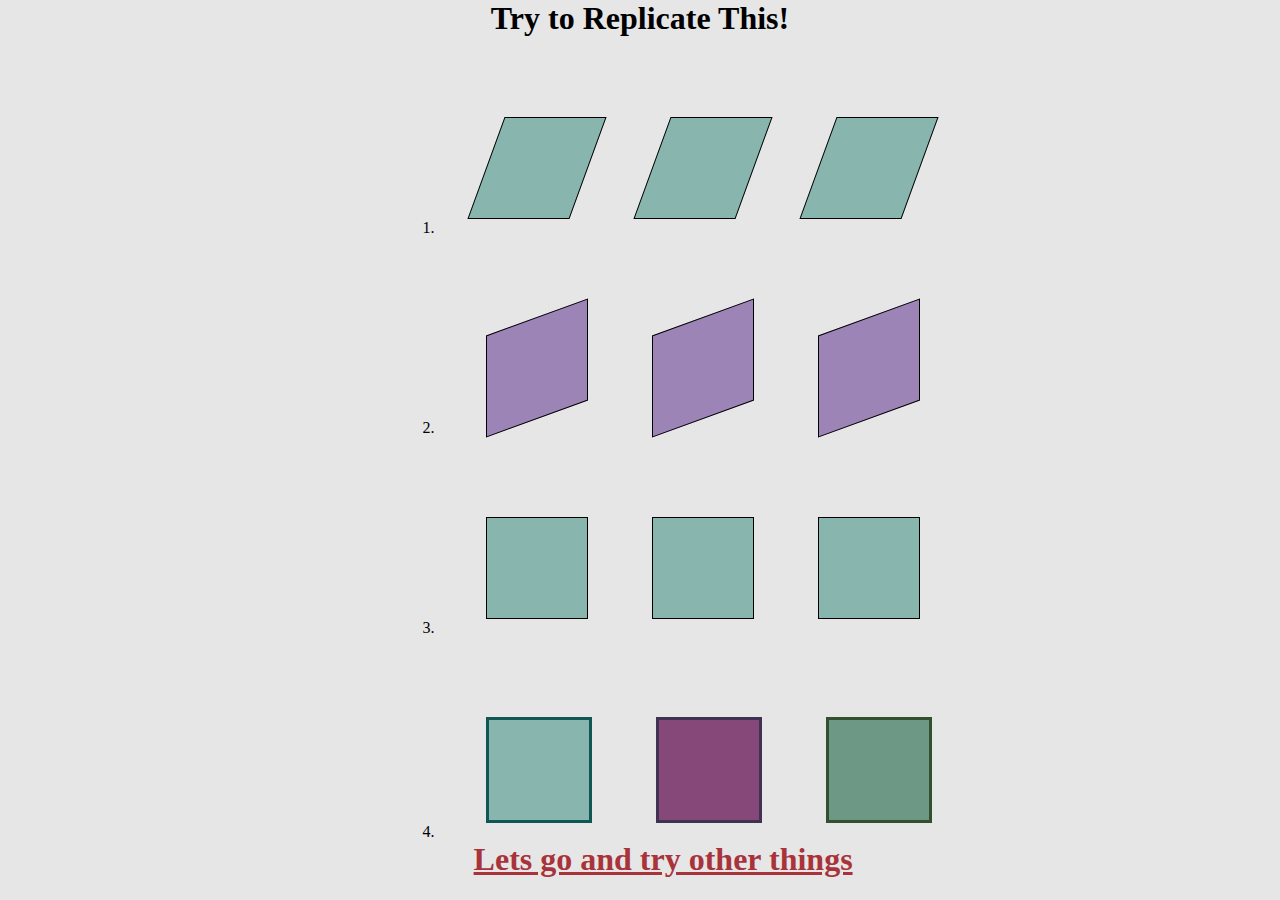
<file: index.html>
<!DOCTYPE html>
<html lang="en">
<head>
    <meta charset="UTF-8">
    <meta http-equiv="X-UA-Compatible" content="IE=edge">
    <meta name="viewport" content="width=device-width, initial-scale=1.0">
    <link rel="stylesheet" href="style.css">
    <title>Document</title>
</head>
<body>
    <div class="header">Try to Replicate This!</div>
    <div class="subbox subbox1">
        <div class="subbox1_1"></div>
        <div class="subbox1_1"></div>
        <div class="subbox1_1"></div>
    </div>
    <div class="no">1.</div>
    <div class="subbox subbox2">
        <div class="subbox2_1"></div>
        <div class="subbox2_1"></div>
        <div class="subbox2_1"></div>
    </div>
    <div class="no">2.</div>
    <div class="subbox subbox3">
        <div class="subbox3_1"></div>
        <div class="subbox3_1"></div>
        <div class="subbox3_1"></div>
    </div>
    <div class="no">3.</div>
    <div class="subbox subbox4">
        <div class="subbox4_1 subbox4_2"></div>
        <div class="subbox4_1 subbox4_3"></div>
        <div class="subbox4_1 subbox4_4"></div>
    </div>
    <div class="no">4.</div>
    <a class="footer" href="index2.html">Lets go and try other things</a>
</body>
</html>
</file>
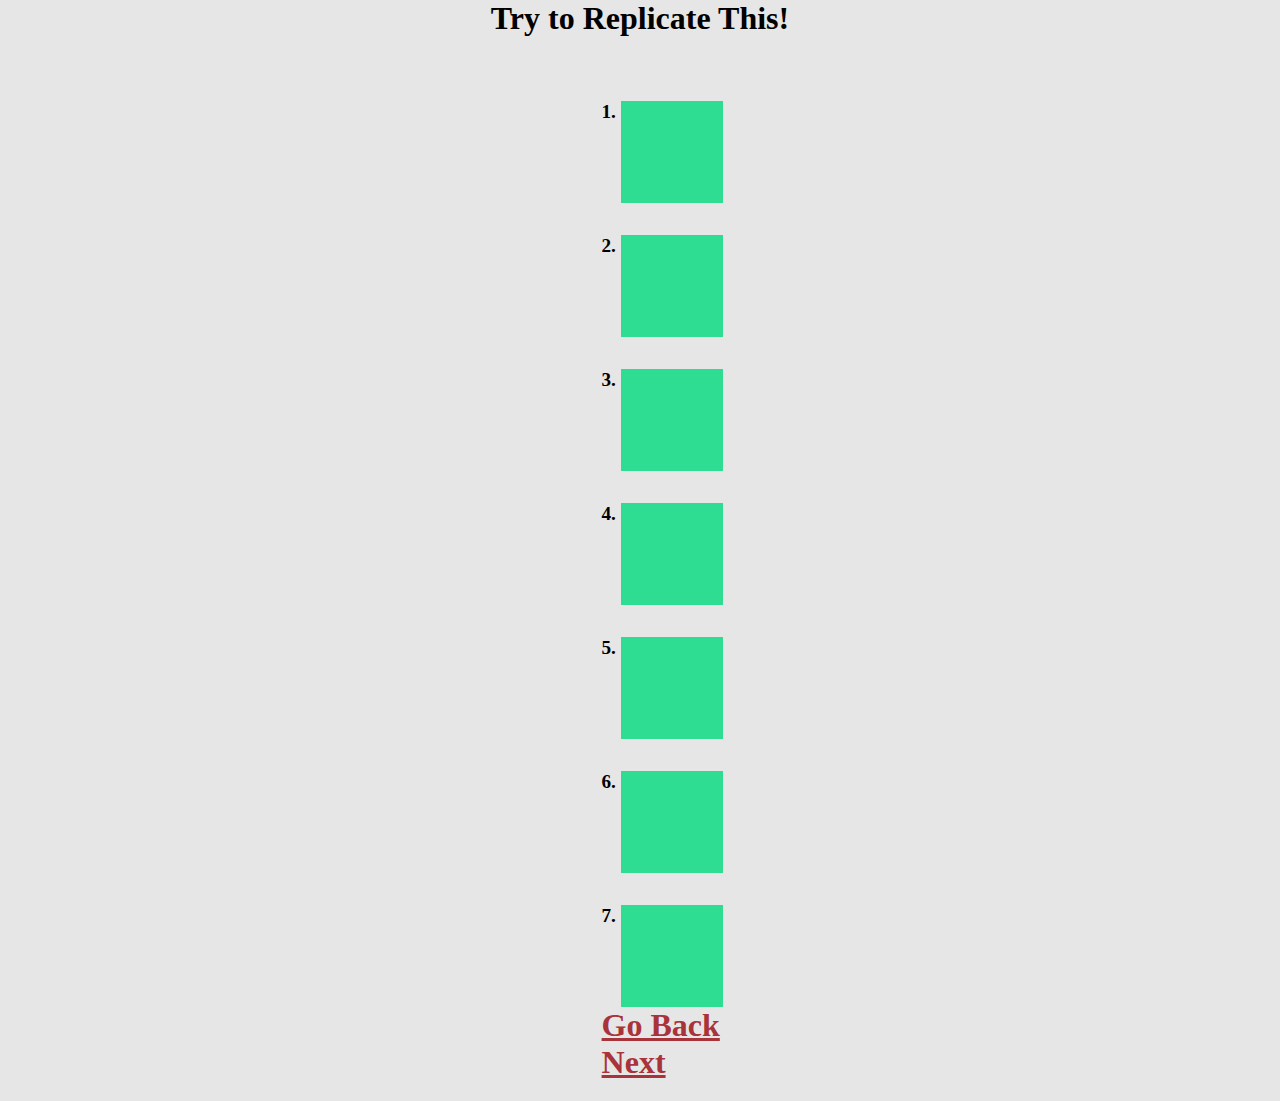
<file: index2.html>
<!DOCTYPE html>
<html lang="en">
<head>
    <meta charset="UTF-8">
    <meta http-equiv="X-UA-Compatible" content="IE=edge">
    <meta name="viewport" content="width=device-width, initial-scale=1.0">
    <title>Document</title>
    <link rel="stylesheet" href="style.css">
</head>
<body>
    <!-- display grid and justify content center for divs to move left  -->
    <div class="header">Try to Replicate This!</div>
    <div class="container2">
        <div class="gbox">
            <div class="gno">1.</div>
            <div class="transbox" id="transbox1"></div>
        </div>
        <div class="gbox">
            <div class="gno">2.</div>
            <div class="transbox" id="transbox2"></div>
        </div>
        <div class="gbox">
            <div class="gno">3.</div>
            <div class="transbox" id="transbox3"></div>
        </div>
        <div class="gbox">
            <div class="gno">4.</div>
            <div class="transbox" id="transbox4"></div>
        </div>
        <div class="gbox">
            <div class="gno">5.</div>
            <div class="transbox" id="transbox5"></div>
        </div>
        <div class="gbox">
            <div class="gno">6.</div>
            <div class="transbox" id="transbox6"></div>
        </div>
        <div class="gbox">
            <div class="gno">7.</div>
            <div class="transbox" id="transbox7"></div>
        </div>
    </div>
    <a class="footer1" href="index.html">Go Back</a><br>
    <a class="footer1" href="index3.html">Next</a>
    
</body>
</html>
</file>
<file: style.css>
*{
    margin: 0;
    padding: 0;
}
.header{
    font-size: 2em;
    font-weight: 700;
    text-align: center;
}
.footer{
    font-size: 2em;
    font-weight: 700;
    margin-left: 37%;
    color: #A9333A;
}
.footer1{
    font-size: 2em;
    font-weight: 700;
    margin-left: 47%;
    color: #A9333A;
}
.footer2{
    font-size: 2em;
    font-weight: 700;
    color:#3F3351 ;
    position: absolute;
    top: 0px;
}
.subbox{
    display: flex;
    margin: 5em 0 0 33%;
}
.subbox1_1{
    background-color: #89B5AF;
    border: 1px solid black;
    width: 100px;
    height: 100px;
    transform: skewX(-20deg);
    margin-left: 4em;
    animation-name: subbox1_1;
    animation-duration: 4s;
    animation-timing-function: ease-in;
    animation-iteration-count: infinite;    
}
.subbox2_1{
    background-color: #9D84B7;
    border: 1px solid black;
    width: 100px;
    height: 100px;
    margin-left: 4em;
    transform: skewY(-20deg);
    animation-name: subbox2_1;
    animation-duration: 4s;
    animation-timing-function: ease-in;
    animation-iteration-count: infinite; 
}
.subbox3_1{
    background-color: #89B5AF;
    border: 1px solid black;
    width: 100px;
    height: 100px;
    margin-left: 4em;
    animation-name: subbox3_1;
    animation-duration: 3s;
    animation-timing-function: ease;
    animation-iteration-count: infinite;
}
.subbox4_1{
    border: 3px solid black;
    width: 100px;
    height: 100px;
    margin-left: 4em;
}
.no{
    margin-left: 33%;
}
.subbox4_2{
    background-color: #89B5AF;
    border-color: #105652;
    animation-name: subbox4_1_1;
    animation-duration: 5s;
    animation-iteration-count: infinite;
}
.subbox4_3{
    background-color: #864879;
    border-color: #3F3351;
    animation-name: subbox4_1_2;
    animation-duration: 5s;
    animation-iteration-count: infinite;
}
.subbox4_4{
    background-color: #6D9886;
    border-color: #32502E;
    animation-name: subbox4_1_3;
    animation-duration: 5s;
    animation-iteration-count: infinite;
}
body{
    background-color: #E6E6E6;
    padding-bottom: 20px;
}
.container2{
    display: grid;
    justify-content: center;
    margin-left: 40%;
    width: 300px;
    margin-top: 2em;
}
.transbox{
    margin-left: 0.3em;
    background-color: #2FDD92;
    border: 1px solid #2FDD92;
    width: 100px;
    height: 100px;
}
#transbox1{
    transition: width 3s;
    transform-origin: center;
    transition-timing-function: ease;
}
#transbox2{
    transition-timing-function: linear;
    transform-origin: center;
    transition: width 2s, height 4s;
}
#transbox3{
    transition-timing-function: ease-in;
    transition: width 3s;
    transform-origin: center;
}
#transbox4{
    transition-timing-function: ease-in-out;
    transition: width 2s;
    transform-origin: center;
}
#transbox5{
    transition-timing-function:ease-out ;
    transition: width 3s;
    transform-origin: center;
}
#transbox6{
    transition-timing-function: step-end;
    transition: width 3s;
    transform-origin: center;
}
#transbox7{
    transition-timing-function: step-start;
    transition: width 3s;
    transform-origin: center;
}
#transbox1:hover{
    width: 300px;
}
#transbox2:hover{
    transition-delay: 1s;
    width: 300px;
    height: 300px;
}
#transbox3:hover{
    width: 300px;
}
#transbox4:hover{
    width: 300px;
}
#transbox5:hover{
    width: 300px;
}
#transbox6:hover{
    width: 300px;
}
#transbox7:hover{
    width: 300px;
}

.gbox{
    display: flex;
    margin-top: 2em;
}
.gno{
    font-weight: 700;
    font-size: larger;
}
.animation{
    background-image: url(images/sky.jpg);
    background-repeat: no-repeat;
    z-index: -1;
    overflow-x: hidden;
}
.road{
    position: absolute;
    width: 500%;
    height: 200px;
    bottom: 0;
    left: 0;
    right: 0;
    background-image: url(images/road.jpg);
    filter: brightness(50%);
    animation: road 20s linear infinite;
}
.skyscraper{
    position: absolute;
    width: 500%;
    height: 200px;
    bottom: 200px;
    left: 0px;
    right: 0px;
    background-image: url(images/city.png);
    animation: skyscraper 30s linear infinite;
}
.car{
    position: absolute;
    width: 400px;
    bottom: 100px;
    left: 50%;
    transform: translateX(-50%);
    z-index: 2;
}
.car img{
    width: 100%;
    animation: caranimation 10s linear infinite;
}
.wheel{
    position: absolute;
    left: 50%;
    bottom: 182px;
    transform: translateX(-50%);
    z-index: 2;
}
.wheel img{
    width: 72px;
    height: 72px;
    animation: wheel 10s linear infinite;
}
.backwheel{
    left: -140px;
    position: absolute;
}
.frontwheel{
    left: 84px;
    position: absolute;
}
.flag{
    position: absolute;
    left: 50%;
    bottom: 260px;
    z-index: 3;
}
.flag img{
    width: 72px;
    height: 72px;
    animation: flag 10s linear infinite;
}
.indiaflag{
    position: absolute;
    left: 80px;
}
.sun{
    position: absolute;
    background-color: #fff;
    filter: brightness(100%);
    top: 10%;
    left: 99%;
    border: 1px solid #E5890A;
    border-color: transparent;
    border-radius: 50%;
    height: 80px;
    width: 80px;
    animation: sun 60s linear infinite;
    box-shadow: 2px 2px 10px #FFD07F,
    0px 0px 50px 20px #FFD07F,
    0px 0px 100px 40px #FDA65D,
    inset 10px 10px 50px #FFF9B6;
    z-index: 2;
}
.text{
    display: flex;
    margin-left: 36%;
    font-size: 50px;
    font-weight: 800;
}
.text1{
    margin-left: 0.4em;
    background-color: orange;
}
.text2{
    margin-left: 0.4em;
    background-color: white;;
}
.text3{
    margin-left: 0.4em;
    background-color: green;
}
.aeroplane{
    position: absolute;
    width: 200px;
    top: 20%;
    height: 200px;
    z-index: 3;
}
.aeroplane img{
    width: 100px;
    animation: aeroplaneanimation 30s linear infinite;
}
@keyframes aeroplaneanimation {
    0%{transform: translateX(-100px) translateY(-100px) ;}
    25%{transform: translateY(15px) translateX(50px) rotate(-15deg);}
    50%{transform:  translateY(-15px);}
    100%{transform:  translateX(1900px) translateY(-50px) ;}
}
@keyframes sun {
    100%{transform: translateX(-1600px);}
}
@keyframes wheel {
    50%{transform:  rotate(500deg);}
    75%{transform: translateX(-500px);}
    100%{transform: translateX(0px) rotate(720deg) ;}
}
@keyframes flag {
    50%{transform: translateY(-2px);}
    75%{transform: translateX(-500px);}
    100%{transform: translateY(0px) translateX(0px) ;}
}
@keyframes caranimation {
    50%{transform: translateY(-2px) ;}
    75%{transform: translateX(-500px);}
    100%{transform: translateY(0px) translateX(0px) ;}
}
@keyframes skyscraper {
    100%{transform: translateX(-2400px);}
}
@keyframes road {
    100%{transform: translateX(-3400px);}
}
@keyframes subbox2_1 {
    50%{transform: skewY(20deg);}
    100%{transform: skewY(-20deg);}
}
@keyframes subbox1_1 {
    50%{transform: skewX(20deg);}
    100%{transform: skewX(-20deg);}
}
@keyframes subbox3_1 {
    from {transform:rotate(0deg);}
    to {transform:rotate(360deg);}
}
@keyframes subbox4_1_1 {
    0%{transform: scale(1,1);}
    50%{transform: scale(1,0.5);}
    100%{transform: scale(1,1);}
}
@keyframes subbox4_1_2 {
    0%{transform: scale(1,1);}
    50%{transform: scale(0.5,1);}
    100%{transform: scale(1,1);}
}
@keyframes subbox4_1_3 {
    0%{transform: rotate(0deg);}
    50%{transform: rotate(100deg);}
    100%{transform: rotate(0deg);}
}
</file>
